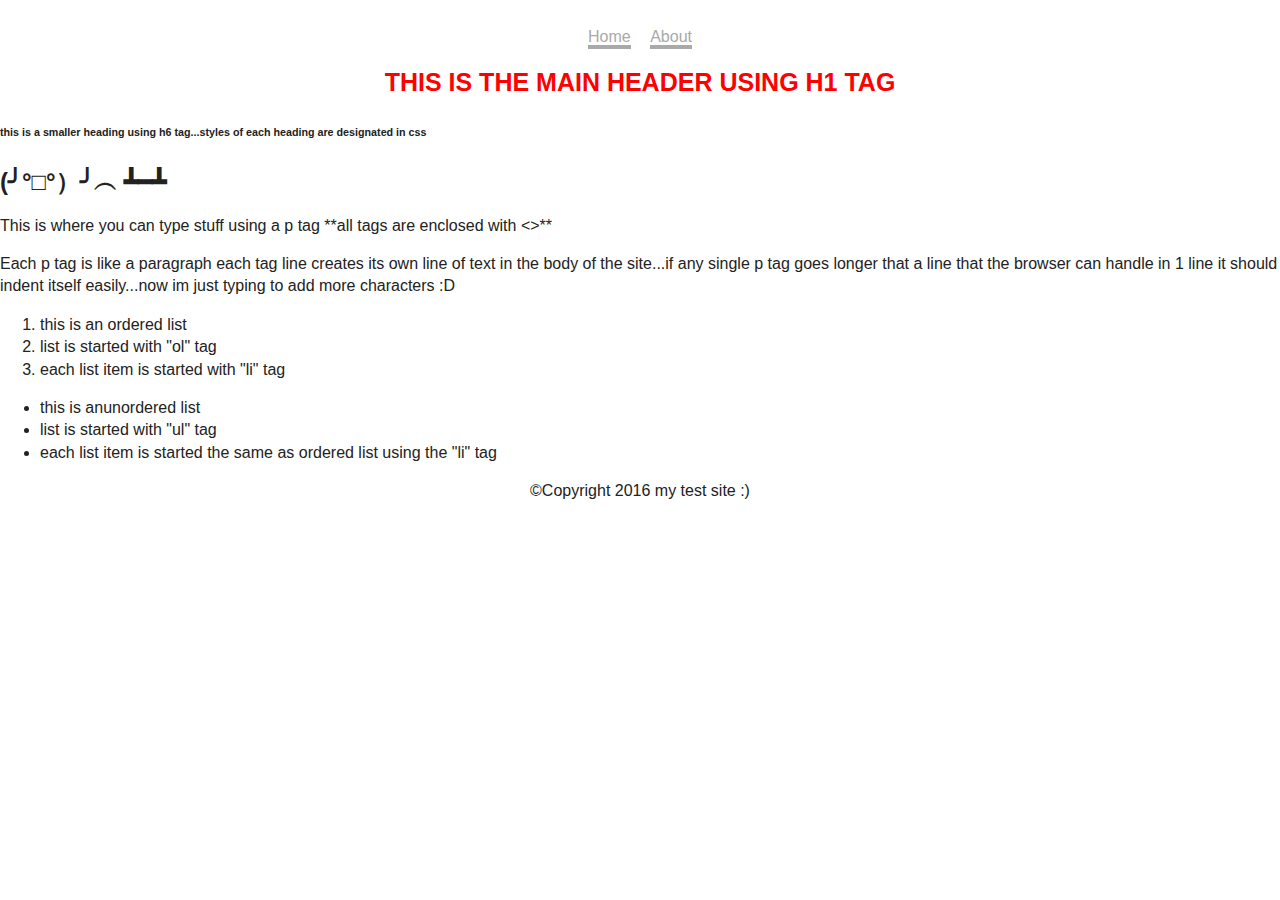
<file: my_first_website/index.html>
<!doctype html>
<html class="no-js" lang="">
    <head>
        <meta charset="utf-8">
        <meta http-equiv="X-UA-Compatible" content="IE=edge,chrome=1">
        <title>Home Tab</title>
        <meta name="description" content="">
        <meta name="viewport" content="width=device-width, initial-scale=1">

        <link rel="stylesheet" href="css/normalize.min.css">
        <link rel="stylesheet" href="css/main.css">

        <!--[if lt IE 9]>
            <script src="//html5shiv.googlecode.com/svn/trunk/html5.js"></script>
            <script>window.html5 || document.write('<script src="js/vendor/html5shiv.js"><\/script>')</script>
        <![endif]-->
    </head>
    <body>
        <header>    
            <nav>
                <ul>
                    <li><a href="index.html">Home</a></li>
                    <li><a href="about.html">About</a></li>
                </ul>
            </nav>    

            <h1>THIS IS THE MAIN HEADER USING H1 TAG</h1>
        </header>
        <H6>this is a smaller heading using h6 tag...styles of each heading are designated in css</h6>

        

        <h2>(╯°□°）╯︵ ┻━┻</h2>
        <p>This is where you can type stuff using a p tag **all tags are enclosed with <>** </p>
        <p>Each p tag is like a paragraph each tag line creates its own line of text in the body of the site...if any single p tag goes longer that a line that the browser can handle in 1 line it should indent itself easily...now im just typing to add more characters :D </p>
        <ol>
            <li>this is an ordered list</li>
            <li>list is started with "ol" tag </li>
            <li>each list item is started with "li" tag</li>
        </ol>
        <ul>
            <li>this is anunordered list </li>
            <li>list is started with "ul" tag</li>
            <li>each list item is started the same as ordered list using the "li" tag</li>
        </ul>

        <footer>
            <p>&copy;Copyright 2016 my test site :)</p>
        </footer>


    </body>
</html>
</file>
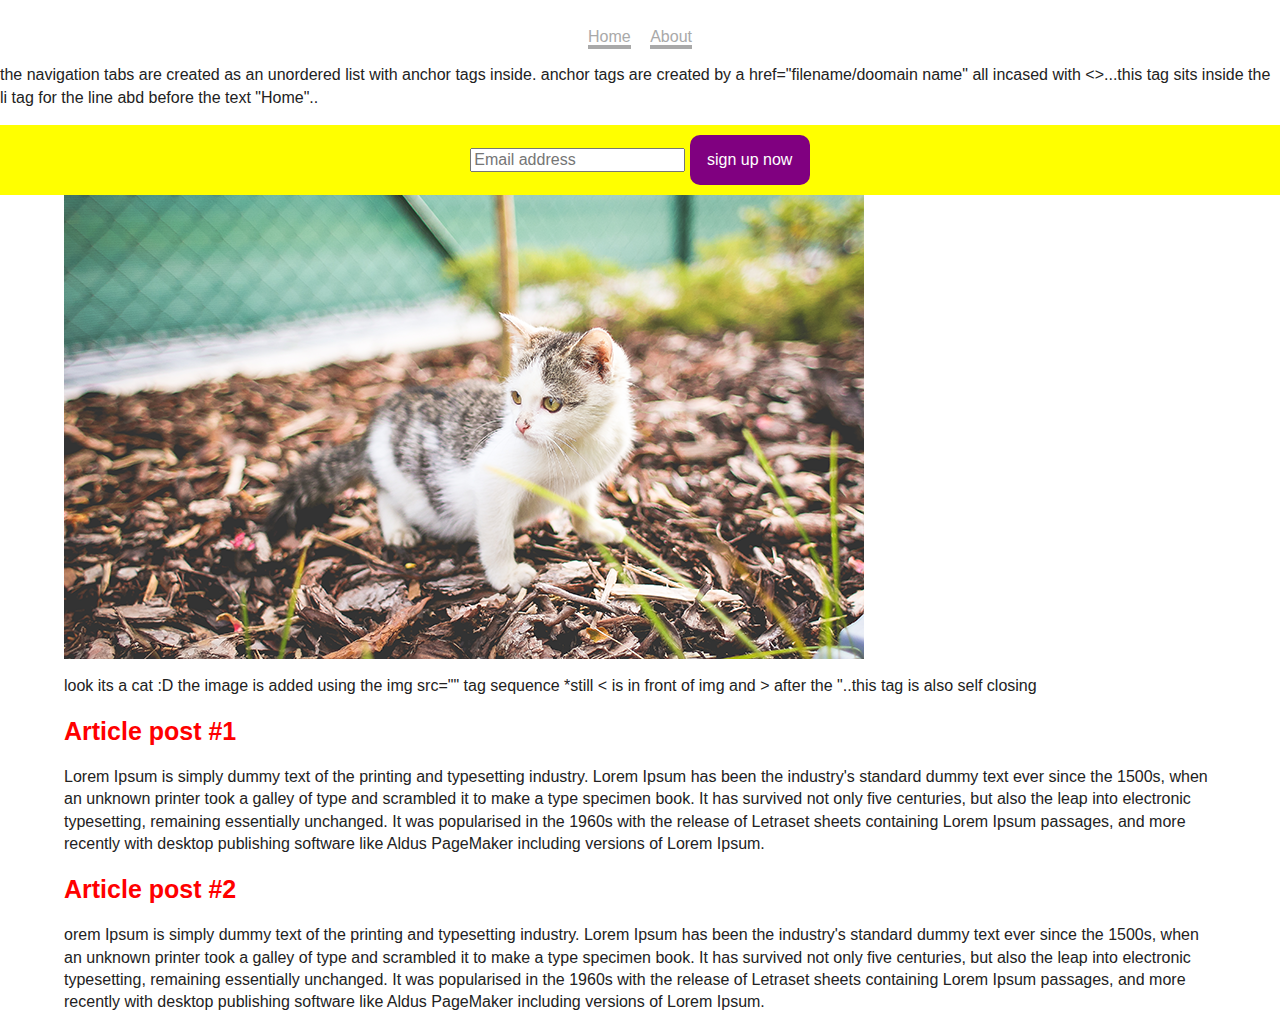
<file: my_first_website/about.html>
<!doctype html>
<html class="no-js" lang="">
    <head>
        <meta charset="utf-8">
        <meta http-equiv="X-UA-Compatible" content="IE=edge,chrome=1">
        <title>About Tab</title>
        <meta name="description" content="">
        <meta name="viewport" content="width=device-width, initial-scale=1">

        <link rel="stylesheet" href="css/normalize.min.css">
        <link rel="stylesheet" href="css/main.css">

        <!--[if lt IE 9]>
            <script src="//html5shiv.googlecode.com/svn/trunk/html5.js"></script>
            <script>window.html5 || document.write('<script src="js/vendor/html5shiv.js"><\/script>')</script>
        <![endif]-->
    </head>
    <header>
         <nav>
            <ul>
                <li><a href="index.html">Home</a></li>
                <li><a href="about.html">About</a></li>
            </ul>
        </nav>
    </header>
    <body>
       

        <p>the navigation tabs are created as an unordered list with anchor tags inside. anchor tags are created by a href="filename/doomain name" all incased with <>...this tag sits inside the li tag for the line abd before the text "Home"..</p>
        
        <div class="cta">
            <input type="email" placeholder="Email address">
            <button>sign up now</button>
        </div>
        <article class="blog-posts">
            <img src="img/cat.png">    
                <p>look its a cat :D the image is added using the img src="" tag sequence *still < is in front of img and > after the "..this tag is also self closing</p>
            <h1>Article post #1</h1>
            <p>Lorem Ipsum is simply dummy text of the printing and typesetting industry. Lorem Ipsum has been the industry's standard dummy text ever since the 1500s, when an unknown printer took a galley of type and scrambled it to make a type specimen book. It has survived not only five centuries, but also the leap into electronic typesetting, remaining essentially unchanged. It was popularised in the 1960s with the release of Letraset sheets containing Lorem Ipsum passages, and more recently with desktop publishing software like Aldus PageMaker including versions of Lorem Ipsum.</p>
        </article>
        <article class="blog-posts">
            <h1>Article post #2</h1>
            <p>orem Ipsum is simply dummy text of the printing and typesetting industry. Lorem Ipsum has been the industry's standard dummy text ever since the 1500s, when an unknown printer took a galley of type and scrambled it to make a type specimen book. It has survived not only five centuries, but also the leap into electronic typesetting, remaining essentially unchanged. It was popularised in the 1960s with the release of Letraset sheets containing Lorem Ipsum passages, and more recently with desktop publishing software like Aldus PageMaker including versions of Lorem Ipsum.</p>
        </article>

    </body>
</html>
</file>
<file: my_first_website/css/main.css>
/*! HTML5 Boilerplate v5.0 | MIT License | http://h5bp.com/ */

html {
    color: #222;
    font-size: 1em;
    line-height: 1.4;
}

::-moz-selection {
    background: #b3d4fc;
    text-shadow: none;
}

::selection {
    background: #b3d4fc;
    text-shadow: none;
}

hr {
    display: block;
    height: 1px;
    border: 0;
    border-top: 1px solid #ccc;
    margin: 1em 0;
    padding: 0;
}

audio,
canvas,
iframe,
img,
svg,
video {
    vertical-align: middle;
}

fieldset {
    border: 0;
    margin: 0;
    padding: 0;
}

textarea {
    resize: vertical;
}

.browserupgrade {
    margin: 0.2em 0;
    background: #ccc;
    color: #000;
    padding: 0.2em 0;
}


/* ==========================================================================
   Author's custom styles
   ========================================================================== */

h1{
    color: Red;
    font-size: 25px;
}
nav ul{
    padding-left: 0
    ;

}
nav li{
    display: inline-block;
    margin-right: 15px;
    padding-top: 10px;
}
header {
    text-align: center;
}
nav a{
    text-decoration: none;
    border-bottom: 4px solid darkgrey;
    color:darkgrey;
    transition:0.25s;
}
nav a:hover{
    color:purple;
    border-bottom: none;
    font-size: 25px;
}
nav li:last-child{
    margin-right: 0
}
footer,
.cta {
    text-align: center;
}
.blog-posts{
    width: 60%;
    margin:0 auto;
    border-bottom: 4px darkgrey
}
h2{
    margin:0 auto;
}
.cta{
    background-color: yellow;
    padding: 10px
}
.cta button{
    background-color: purple;
    border: 0;
    height: 50px;
    color: white;
    border-radius: 10px;
    width: 120px;
    transition:0.5s;
}
.cta button:hover{
    background-color: white;
    color: purple;

}



/* ==========================================================================
   Media Queries
   ========================================================================== */
@media only screen and (max-width:780){
    .blog-posts{
        width: 75%
    }
}
@media only screen and (max-width: 400em) {
    .blog-posts{
        width: 90%;
    }
}

@media print,
       (-o-min-device-pixel-ratio: 5/4),
       (-webkit-min-device-pixel-ratio: 1.25),
       (min-resolution: 120dpi) {

}

/* ==========================================================================
   Helper classes
   ========================================================================== */

.hidden {
    display: none !important;
    visibility: hidden;
}

.visuallyhidden {
    border: 0;
    clip: rect(0 0 0 0);
    height: 1px;
    margin: -1px;
    overflow: hidden;
    padding: 0;
    position: absolute;
    width: 1px;
}

.visuallyhidden.focusable:active,
.visuallyhidden.focusable:focus {
    clip: auto;
    height: auto;
    margin: 0;
    overflow: visible;
    position: static;
    width: auto;
}

.invisible {
    visibility: hidden;
}

.clearfix:before,
.clearfix:after {
    content: " ";
    display: table;
}

.clearfix:after {
    clear: both;
}

.clearfix {
    *zoom: 1;
}

/* ==========================================================================
   Print styles
   ========================================================================== */

@media print {
    *,
    *:before,
    *:after {
        background: transparent !important;
        color: #000 !important;
        box-shadow: none !important;
        text-shadow: none !important;
    }

    a,
    a:visited {
        text-decoration: underline;
    }

    a[href]:after {
        content: " (" attr(href) ")";
    }

    abbr[title]:after {
        content: " (" attr(title) ")";
    }

    a[href^="#"]:after,
    a[href^="javascript:"]:after {
        content: "";
    }

    pre,
    blockquote {
        border: 1px solid #999;
        page-break-inside: avoid;
    }

    thead {
        display: table-header-group;
    }

    tr,
    img {
        page-break-inside: avoid;
    }

    img {
        max-width: 100% !important;
    }

    p,
    h2,
    h3 {
        orphans: 3;
        widows: 3;
    }

    h2,
    h3 {
        page-break-after: avoid;
    }
}
</file>
